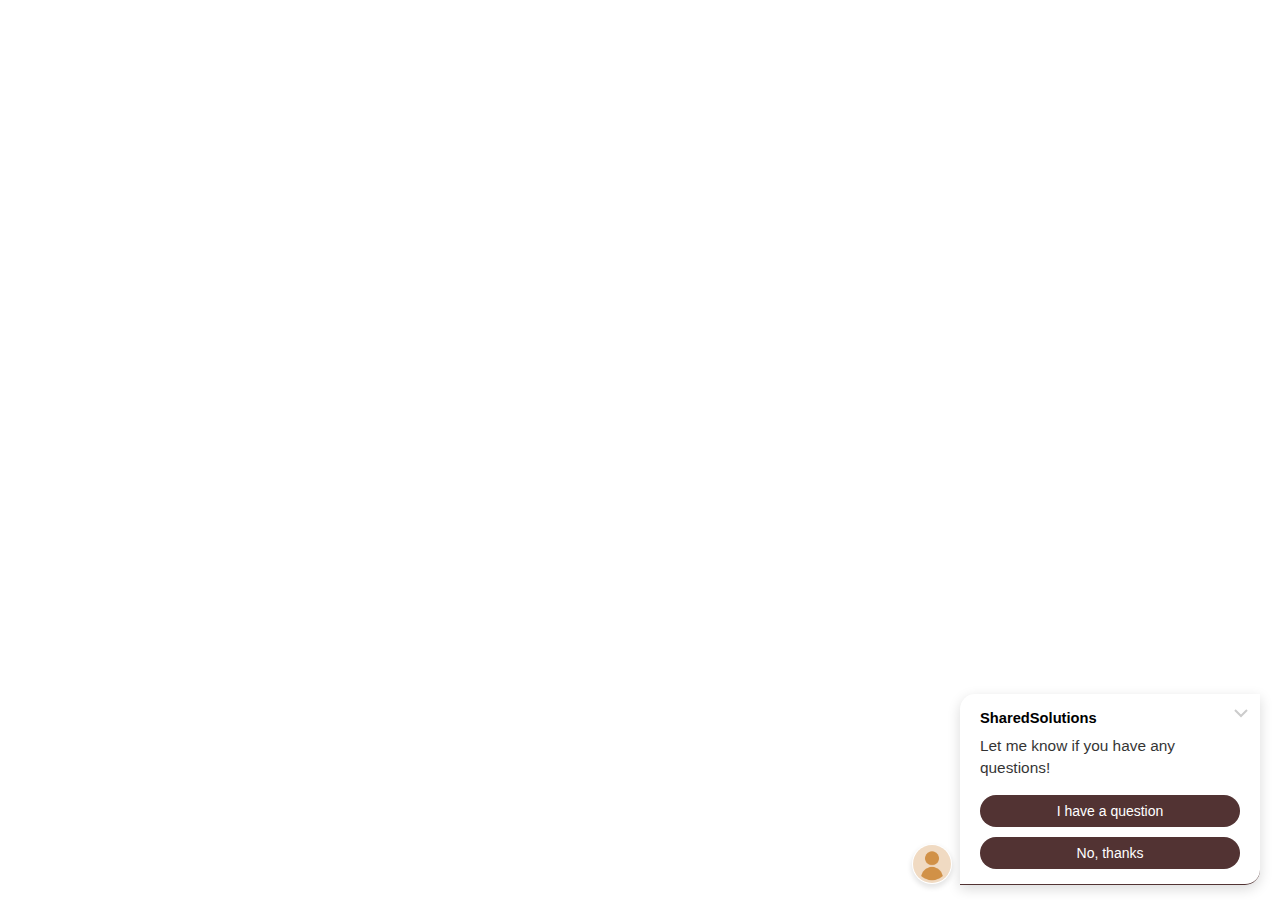
<file: assets/saved_resource.html>
<!DOCTYPE html>
<!-- saved from url=(0029)https://shared-solutions.net/ -->
<html style="height: 100%; width: 100%;"><head><meta http-equiv="Content-Type" content="text/html; charset=UTF-8"><!--<base target="_parent">--><base href="." target="_parent"><link href="./fonts.css" rel="stylesheet"><link href="./widget.frame.css" rel="stylesheet"><script type="text/javascript" defer="" src="./widget.frame.js"></script></head><body><div class="frame-root"><div><div><style> /* reset */
        html {
          box-sizing: border-box;
        }
        *, *:before, *:after {
          box-sizing: inherit;
        }
        html, body, .frame-root, .frame-root > div, .frame-content, .frame-content {
          height: 100%;
          width: 100%;
        }
        input.disabled, textarea.disabled {
          background: #eee;
        }
        html, body, div, span, applet, object, iframe,
        h1, h2, h3, h4, h5, h6, p, blockquote, pre,
        a, abbr, acronym, address, big, cite, code,
        del, dfn, em, img, ins, kbd, q, s, samp,
        small, strike, strong, sub, sup, tt, var,
        b, u, i, center,
        dl, dt, dd, ol, ul, li,
        fieldset, form, label, legend,
        table, caption, tbody, tfoot, thead, tr, th, td,
        article, aside, canvas, details, embed,
        figure, figcaption, footer, header, hgroup,
        menu, nav, output, ruby, section, summary,
        time, mark, audio, video {
        	margin: 0;
        	padding: 0;
        	border: 0;
        	font-size: 100%;
        	font: inherit;
        	vertical-align: baseline;
        }
        /* HTML5 display-role reset for older browsers */
        article, aside, details, figcaption, figure,
        footer, header, hgroup, menu, nav, section {
        	display: block;
        }
        body {
        	line-height: 1;
        }
        ol, ul {
        	list-style: none;
        }
        blockquote, q {
        	quotes: none;
        }
        blockquote:before, blockquote:after,
        q:before, q:after {
        	content: '';
        	content: none;
        }
        table {
        	border-collapse: collapse;
        	border-spacing: 0;
        }
        a {
          text-decoration: none;
        }


        /* custom reset css */
        input, button, select, textarea {
          font-family: "Nunito",Helvetica,Arial,sans-serif;
          font-size: 14px;
        }
        input:focus, button:focus {
          outline: none;
        }
        body {
          line-height: 1.35;
          font-size: 14px;
          -webkit-text-size-adjust: 100%;
        }
        a:hover, body button:hover {
          opacity: 0.8;
        }
        body .anim-btn {
          transition: all 0.2s linear;
          -webkit-backface-visibility: hidden;
          backface-visibility: hidden;
        }
        body .anim-btn-shadow:hover, body .anim-btn-shadow:focus {
          box-shadow: 0px 10px 20px 0px rgba(0,0,0,0.07);
        }
        body .anim-btn:hover, body .anim-btn:focus {
          transform: translate3d(0,-3px,0);
        }
        b, strong, h1, h2, h3, h4, h5, h6 {
          font-weight: bold;
        }
        i, em {
          font-style: italic;
        }
        a {
          word-wrap: break-word;
        }
        blockquote {
          padding: 0px 0 0 10px;
          margin: 0 0 15px;
          border-left: 2px solid #ddd;
        }
        h1 {
          font-size: 2em;
          margin: .5em 0;
        }
        h2 {
          font-size: 1.5em;
          margin: .67em 0;
        }
        h3 {
          font-size: 1.17em;
          margin: .75em 0;
        }
        h4 {
          margin: .83em 0;
        }
        h5 {
          font-size: 0.83em;
          margin: 1.12em 0;
        }
        h6 {
          font-size: 0.75em;
          margin: 1.5em 0;
        }

        .btn {
          display: inline-block;
          padding: 6px 25px;
          margin-bottom: 0;
          line-height: 20px;
          text-align: center;
          vertical-align: middle;
          cursor: pointer;
          margin: 0px;
          border-radius: 20px;
        }
        .btn.disabled, body .btn[disabled] {
          opacity: 0.65;
          filter: alpha(opacity=65);
          -webkit-box-shadow: none;
          -moz-box-shadow: none;
          box-shadow: none;
          background-image: none;
          cursor: default;
        }
        .btn.btn-link {
          border: none;
          background: none;
          text-decoration: underline;
          padding: 5px 13px;
        }
        select,
        textarea,
        input[type="text"],
        input[type="password"],
        input[type="datetime"],
        input[type="datetime-local"],
        input[type="date"],
        input[type="month"],
        input[type="time"],
        input[type="week"],
        input[type="number"],
        input[type="email"],
        input[type="url"],
        input[type="search"],
        input[type="tel"],
        input[type="color"],
        .uneditable-input {
          display: inline-block;
          height: 37px;
          padding: 10px 6px 4px;
          margin-bottom: 10px;
          font-size: 14px;
          line-height: 20px;
          vertical-align: middle;
          outline: none;
        }
        input[placeholder].placeholder, textarea[placeholder].placeholder {
          color: #aaa;
        }
      </style><style>body #header {
        background: #523333;
        color: rgba(255, 255, 255, 1);
        font-size: 1.2em;
      }

      body #header a,
      body #header a:visited,
      body #header a:hover {
        color: rgba(255, 255, 255, 1);
      }

      body a,
      body a:visited,
      body a:hover {
        color: rgb(93,147,169);
      }
      body {
        font-family: "Nunito", Helvetica, Arial, sans-serif;
      }
      body .btn,
      body a.btn,
      body a.btn:visited,
      body a.btn:hover {
        background: #523333;
        border: none;
        color: #fff;
        border-radius: 20px;
      }
      body .btn.btn-link {
        color: rgb(93,147,169);
        text-decoration: none;
      }
      body .btn.btn-link:hover {
        background: none;
        color: rgb(93,147,169);
        text-decoration: underline;
      }
      body select,
      body textarea,
      body input[type="text"],
      body input[type="password"],
      body input[type="datetime"],
      body input[type="datetime-local"],
      body input[type="date"],
      body input[type="month"],
      body input[type="time"],
      body input[type="week"],
      body input[type="number"],
      body input[type="email"],
      body input[type="url"],
      body input[type="search"],
      body input[type="tel"],
      body input[type="color"],
      body .uneditable-input,
      body .faux-input,
      body label.checkbox {
        background: #fff;
        border: none;
        border-bottom: 1px solid #ddd;
        color: #000;
      }
      body select {
        -webkit-appearance: none;
        -webkit-border-radius: 0px;
        background: url("data:image/svg+xml;utf8,<svg version='1.1' xmlns='http://www.w3.org/2000/svg' xmlns:xlink='http://www.w3.org/1999/xlink' width='24' height='24' viewBox='0 0 24 24'><path fill='#444' d='M7.406 7.828l4.594 4.594 4.594-4.594 1.406 1.406-6 6-6-6z'></path></svg>");
        background-position: 100% 50%;
        background-repeat: no-repeat;
      }
      body #body-container textarea {
        border: 1px solid #ddd;
      }
      </style></div><style>
              .reamaze-notify-prompt {
                background: #fff;
                margin: 15px 0;
                position: relative;
                border-radius: 15px 0;
                box-shadow: 0 4px 13px 0px rgba(0,0,0,0.15);
                border-bottom: 1px solid #523333;
              }
            </style><div style="position: absolute; padding: 0px 20px 0px 50px; right: 0px; bottom: 0px;"><style>
        .reamaze-notify-prompt.rmz-prompt-enter,
        .reamaze-notify-prompt.rmz-prompt-appear {
          opacity: 0;
        }
        .reamaze-notify-prompt.rmz-prompt-enter-active,
        .reamaze-notify-prompt.rmz-prompt-appear-active,
        .reamaze-notify-prompt {
          transition: opacity 0.4s linear;
          opacity: 1;
        }
        .reamaze-notify-prompt.rmz-prompt-leave {
          opacity: 1;
          transition: opacity 0.4s linear;
        }
        .reamaze-notify-prompt.rmz-prompt-leave-active {
          opacity: 0;
        }
      </style><div id="notifications"><span><div class="reamaze-notify-prompt" style="width: 300px;"><button aria-label="Close Shoutbox" class="reamaze-minimize-v anim-btn" style="position: absolute; right: 5px; top: 8px; z-index: 2147483647; color: rgb(204, 204, 204); cursor: pointer; display: block; text-decoration: none; border: none; background: none; padding: 7px; margin: 0px; width: auto;"><svg width="14" height="14" style="width: 14px; height: 14px;"><g><path d="m 1,1 l 6,6 l 6,-6" style="stroke: rgb(204, 204, 204); fill: rgba(0, 0, 0, 0); stroke-width: 2;"></path></g></svg></button><div style="height: 100%;"><div style="width: 100%; height: 100%;"><style>
            .rmz-prompt-content:hover {
              opacity: 0.8;
            }
            .rmz-prompt-content p {
              margin-bottom: 0.5em;
            }
            .rmz-prompt-content p:last-child {
              margin-bottom: 0;
            }
            .rmz-prompt-content .btn {
              margin-bottom: 10px;
              width: 100%;
            }
            .rmz-prompt-content .btn:last-child {
              margin-bottom: 0;
            }
            .rmz-prompt-avatars img {
              left: -48px;
              box-shadow: rgba(0, 0, 0, 0.1) 0px 3px 5px 1px;
              background: #fff;
              padding: 1px;
              position: absolute;
            }
            .rmz-prompt-avatar-0 {
              bottom: 0;
              z-index: 3;
            }
            .rmz-prompt-avatar-1 {
              bottom: 20px;
              z-index: 2;
            }
            .rmz-prompt-avatar-2 {
              bottom: 40px;
              z-index: 1;
            }
            .rmz-prompt-user-name {
              margin-bottom: 0.4em;
              padding-right: 10px;
              font-weight: bold;
              font-size: 1.05em;
            }
          </style><div class="rmz-prompt-content" style="width: 100%; height: 100%; cursor: pointer;"><div style="position: relative;"><div style="padding: 15px 20px; overflow: hidden;"><div><div class="rmz-prompt-user-name"><span>SharedSolutions</span></div><div style="opacity: 0.8; line-height: 1.4em; overflow: hidden; overflow-wrap: break-word; font-size: 1.1em;"><p>Let me know if you have any questions!</p></div><div style="margin-top: 1.2em; text-align: center;"><a class="btn anim-btn" title="I have a question">I have a question</a><a class="btn anim-btn" title="No, thanks">No, thanks</a></div></div></div><div class="rmz-prompt-avatars"><img src="./3503b772b0cc447f29f3653ad61d95e3" class="rmz-prompt-avatar-0" style="width: 40px; height: 40px; border-radius: 40px;"></div></div></div></div></div></div></span></div></div></div></div></body></html>
</file>
<file: assets/fonts.css>
/* Begin Nunito */
/* cyrillic-ext */
@font-face {
  font-family: 'Nunito';
  font-style: normal;
  font-weight: 400;
  src: url('https://cdn.reamaze.com/fonts/Nunito-cyrillic-ext-400.woff2') format('woff2');
  unicode-range: U+0460-052F, U+1C80-1C88, U+20B4, U+2DE0-2DFF, U+A640-A69F, U+FE2E-FE2F;
}
/* cyrillic */
@font-face {
  font-family: 'Nunito';
  font-style: normal;
  font-weight: 400;
  src: url('https://cdn.reamaze.com/fonts/Nunito-cyrillic-400.woff2') format('woff2');
  unicode-range: U+0301, U+0400-045F, U+0490-0491, U+04B0-04B1, U+2116;
}
/* vietnamese */
@font-face {
  font-family: 'Nunito';
  font-style: normal;
  font-weight: 400;
  src: url('https://cdn.reamaze.com/fonts/Nunito-vietnamese-400.woff2') format('woff2');
  unicode-range: U+0102-0103, U+0110-0111, U+0128-0129, U+0168-0169, U+01A0-01A1, U+01AF-01B0, U+1EA0-1EF9, U+20AB;
}
/* latin-ext */
@font-face {
  font-family: 'Nunito';
  font-style: normal;
  font-weight: 400;
  src: url('https://cdn.reamaze.com/fonts/Nunito-latin-ext-400.woff2') format('woff2');
  unicode-range: U+0100-024F, U+0259, U+1E00-1EFF, U+2020, U+20A0-20AB, U+20AD-20CF, U+2113, U+2C60-2C7F, U+A720-A7FF;
}
/* latin */
@font-face {
  font-family: 'Nunito';
  font-style: normal;
  font-weight: 400;
  src: url('https://cdn.reamaze.com/fonts/Nunito-latin-400.woff2') format('woff2');
  unicode-range: U+0000-00FF, U+0131, U+0152-0153, U+02BB-02BC, U+02C6, U+02DA, U+02DC, U+2000-206F, U+2074, U+20AC, U+2122, U+2191, U+2193, U+2212, U+2215, U+FEFF, U+FFFD;
}
/* cyrillic-ext */
@font-face {
  font-family: 'Nunito';
  font-style: normal;
  font-weight: 700;
  src: url('https://cdn.reamaze.com/fonts/Nunito-cyrillic-ext-700') format('woff2');
  unicode-range: U+0460-052F, U+1C80-1C88, U+20B4, U+2DE0-2DFF, U+A640-A69F, U+FE2E-FE2F;
}
/* cyrillic */
@font-face {
  font-family: 'Nunito';
  font-style: normal;
  font-weight: 700;
  src: url('https://cdn.reamaze.com/fonts/Nunito-cyrillic-700.woff2') format('woff2');
  unicode-range: U+0301, U+0400-045F, U+0490-0491, U+04B0-04B1, U+2116;
}
/* vietnamese */
@font-face {
  font-family: 'Nunito';
  font-style: normal;
  font-weight: 700;
  src: url('https://cdn.reamaze.com/fonts/Nunito-vietnamese-700.woff2') format('woff2');
  unicode-range: U+0102-0103, U+0110-0111, U+0128-0129, U+0168-0169, U+01A0-01A1, U+01AF-01B0, U+1EA0-1EF9, U+20AB;
}
/* latin-ext */
@font-face {
  font-family: 'Nunito';
  font-style: normal;
  font-weight: 700;
  src: url('https://cdn.reamaze.com/fonts/Nunito-latin-ext-700.woff2') format('woff2');
  unicode-range: U+0100-024F, U+0259, U+1E00-1EFF, U+2020, U+20A0-20AB, U+20AD-20CF, U+2113, U+2C60-2C7F, U+A720-A7FF;
}
/* latin */
@font-face {
  font-family: 'Nunito';
  font-style: normal;
  font-weight: 700;
  src: url('https://cdn.reamaze.com/fonts/Nunito-latin-700.woff2') format('woff2');
  unicode-range: U+0000-00FF, U+0131, U+0152-0153, U+02BB-02BC, U+02C6, U+02DA, U+02DC, U+2000-206F, U+2074, U+20AC, U+2122, U+2191, U+2193, U+2212, U+2215, U+FEFF, U+FFFD;
}
/* cyrillic-ext */
@font-face {
  font-family: 'Nunito';
  font-style: normal;
  font-weight: 300;
  src: url('https://cdn.reamaze.com/fonts/Nunito-cyrillic-ext-300.woff2') format('woff2');
  unicode-range: U+0460-052F, U+1C80-1C88, U+20B4, U+2DE0-2DFF, U+A640-A69F, U+FE2E-FE2F;
}
/* cyrillic */
@font-face {
  font-family: 'Nunito';
  font-style: normal;
  font-weight: 300;
  src: url('https://cdn.reamaze.com/fonts/Nunito-cyrillic-300.woff2') format('woff2');
  unicode-range: U+0301, U+0400-045F, U+0490-0491, U+04B0-04B1, U+2116;
}
/* vietnamese */
@font-face {
  font-family: 'Nunito';
  font-style: normal;
  font-weight: 300;
  src: url('https://cdn.reamaze.com/fonts/Nunito-vietnamese-300.woff2') format('woff2');
  unicode-range: U+0102-0103, U+0110-0111, U+0128-0129, U+0168-0169, U+01A0-01A1, U+01AF-01B0, U+1EA0-1EF9, U+20AB;
}
/* latin-ext */
@font-face {
  font-family: 'Nunito';
  font-style: normal;
  font-weight: 300;
  src: url('https://cdn.reamaze.com/fonts/Nunito-latin-ext-300.woff2') format('woff2');
  unicode-range: U+0100-024F, U+0259, U+1E00-1EFF, U+2020, U+20A0-20AB, U+20AD-20CF, U+2113, U+2C60-2C7F, U+A720-A7FF;
}
/* latin */
@font-face {
  font-family: 'Nunito';
  font-style: normal;
  font-weight: 300;
  src: url('https://cdn.reamaze.com/fonts/Nunito-latin-300.woff2') format('woff2');
  unicode-range: U+0000-00FF, U+0131, U+0152-0153, U+02BB-02BC, U+02C6, U+02DA, U+02DC, U+2000-206F, U+2074, U+20AC, U+2122, U+2191, U+2193, U+2212, U+2215, U+FEFF, U+FFFD;
}
/* cyrillic-ext */
@font-face {
  font-family: 'Nunito';
  font-style: normal;
  font-weight: 600;
  src: url('https://cdn.reamaze.com/fonts/Nunito-cyrillic-ext-600.woff2') format('woff2');
  unicode-range: U+0460-052F, U+1C80-1C88, U+20B4, U+2DE0-2DFF, U+A640-A69F, U+FE2E-FE2F;
}
/* cyrillic */
@font-face {
  font-family: 'Nunito';
  font-style: normal;
  font-weight: 600;
  src: url('https://cdn.reamaze.com/fonts/Nunito-cyrillic-600.woff2') format('woff2');
  unicode-range: U+0301, U+0400-045F, U+0490-0491, U+04B0-04B1, U+2116;
}
/* vietnamese */
@font-face {
  font-family: 'Nunito';
  font-style: normal;
  font-weight: 600;
  src: url('https://cdn.reamaze.com/fonts/Nunito-vietnamese-600.woff2') format('woff2');
  unicode-range: U+0102-0103, U+0110-0111, U+0128-0129, U+0168-0169, U+01A0-01A1, U+01AF-01B0, U+1EA0-1EF9, U+20AB;
}
/* latin-ext */
@font-face {
  font-family: 'Nunito';
  font-style: normal;
  font-weight: 600;
  src: url('https://cdn.reamaze.com/fonts/Nunito-latin-ext-600.woff2') format('woff2');
  unicode-range: U+0100-024F, U+0259, U+1E00-1EFF, U+2020, U+20A0-20AB, U+20AD-20CF, U+2113, U+2C60-2C7F, U+A720-A7FF;
}
/* latin */
@font-face {
  font-family: 'Nunito';
  font-style: normal;
  font-weight: 600;
  src: url('https://cdn.reamaze.com/fonts/Nunito-latin-600.woff2') format('woff2');
  unicode-range: U+0000-00FF, U+0131, U+0152-0153, U+02BB-02BC, U+02C6, U+02DA, U+02DC, U+2000-206F, U+2074, U+20AC, U+2122, U+2191, U+2193, U+2212, U+2215, U+FEFF, U+FFFD;
}

/* End Nunito */

/* Begin Noto Sans */
/* cyrillic-ext */
@font-face {
  font-family: 'Noto Sans';
  font-style: normal;
  font-weight: 400;
  src: url('https://cdn.reamaze.com/fonts/Noto-Sans-cyrillic-ext-400.woff2') format('woff2');
  unicode-range: U+0460-052F, U+1C80-1C88, U+20B4, U+2DE0-2DFF, U+A640-A69F, U+FE2E-FE2F;
}
/* cyrillic */
@font-face {
  font-family: 'Noto Sans';
  font-style: normal;
  font-weight: 400;
  src: url('https://cdn.reamaze.com/fonts/Noto-Sans-cyrillic-400.woff2') format('woff2');
  unicode-range: U+0301, U+0400-045F, U+0490-0491, U+04B0-04B1, U+2116;
}
/* devanagari */
@font-face {
  font-family: 'Noto Sans';
  font-style: normal;
  font-weight: 400;
  src: url('https://cdn.reamaze.com/fonts/Noto-Sans-devanagri-400.woff2') format('woff2');
  unicode-range: U+0900-097F, U+1CD0-1CF6, U+1CF8-1CF9, U+200C-200D, U+20A8, U+20B9, U+25CC, U+A830-A839, U+A8E0-A8FB;
}
/* greek-ext */
@font-face {
  font-family: 'Noto Sans';
  font-style: normal;
  font-weight: 400;
  src: url('https://cdn.reamaze.com/fonts/Noto-Sans-greek-ext-400.woff2') format('woff2');
  unicode-range: U+1F00-1FFF;
}
/* greek */
@font-face {
  font-family: 'Noto Sans';
  font-style: normal;
  font-weight: 400;
  src: url('https://cdn.reamaze.com/fonts/Noto-Sans-greek-400.woff2') format('woff2');
  unicode-range: U+0370-03FF;
}
/* vietnamese */
@font-face {
  font-family: 'Noto Sans';
  font-style: normal;
  font-weight: 400;
  src: url('https://cdn.reamaze.com/fonts/Noto-Sans-vietnamese-400.woff2') format('woff2');
  unicode-range: U+0102-0103, U+0110-0111, U+0128-0129, U+0168-0169, U+01A0-01A1, U+01AF-01B0, U+1EA0-1EF9, U+20AB;
}
/* latin-ext */
@font-face {
  font-family: 'Noto Sans';
  font-style: normal;
  font-weight: 400;
  src: url('https://cdn.reamaze.com/fonts/Noto-Sans-latin-ext-400.woff2') format('woff2');
  unicode-range: U+0100-024F, U+0259, U+1E00-1EFF, U+2020, U+20A0-20AB, U+20AD-20CF, U+2113, U+2C60-2C7F, U+A720-A7FF;
}
/* latin */
@font-face {
  font-family: 'Noto Sans';
  font-style: normal;
  font-weight: 400;
  src: url('https://cdn.reamaze.com/fonts/Noto-Sans-latin-400.woff2') format('woff2');
  unicode-range: U+0000-00FF, U+0131, U+0152-0153, U+02BB-02BC, U+02C6, U+02DA, U+02DC, U+2000-206F, U+2074, U+20AC, U+2122, U+2191, U+2193, U+2212, U+2215, U+FEFF, U+FFFD;
}
/* cyrillic-ext */
@font-face {
  font-family: 'Noto Sans';
  font-style: normal;
  font-weight: 700;
  src: url('https://cdn.reamaze.com/fonts/Noto-Sans-cyrillic-ext-700.woff2') format('woff2');
  unicode-range: U+0460-052F, U+1C80-1C88, U+20B4, U+2DE0-2DFF, U+A640-A69F, U+FE2E-FE2F;
}
/* cyrillic */
@font-face {
  font-family: 'Noto Sans';
  font-style: normal;
  font-weight: 700;
  src: url('https://cdn.reamaze.com/fonts/Noto-Sans-cyrillic-700.woff2') format('woff2');
  unicode-range: U+0301, U+0400-045F, U+0490-0491, U+04B0-04B1, U+2116;
}
/* devanagari */
@font-face {
  font-family: 'Noto Sans';
  font-style: normal;
  font-weight: 700;
  src: url('https://cdn.reamaze.com/fonts/Noto-Sans-devanagari-700.woff2') format('woff2');
  unicode-range: U+0900-097F, U+1CD0-1CF6, U+1CF8-1CF9, U+200C-200D, U+20A8, U+20B9, U+25CC, U+A830-A839, U+A8E0-A8FB;
}
/* greek-ext */
@font-face {
  font-family: 'Noto Sans';
  font-style: normal;
  font-weight: 700;
  src: url('https://cdn.reamaze.com/fonts/Noto-Sans-greek-ext-700.woff2') format('woff2');
  unicode-range: U+1F00-1FFF;
}
/* greek */
@font-face {
  font-family: 'Noto Sans';
  font-style: normal;
  font-weight: 700;
  src: url('https://cdn.reamaze.com/fonts/Noto-Sans-greek-700.woff2') format('woff2');
  unicode-range: U+0370-03FF;
}
/* vietnamese */
@font-face {
  font-family: 'Noto Sans';
  font-style: normal;
  font-weight: 700;
  src: url('https://cdn.reamaze.com/fonts/Noto-Sans-vietnamese-700.woff2') format('woff2');
  unicode-range: U+0102-0103, U+0110-0111, U+0128-0129, U+0168-0169, U+01A0-01A1, U+01AF-01B0, U+1EA0-1EF9, U+20AB;
}
/* latin-ext */
@font-face {
  font-family: 'Noto Sans';
  font-style: normal;
  font-weight: 700;
  src: url('https://cdn.reamaze.com/fonts/Noto-Sans-latin-ext-700.woff2') format('woff2');
  unicode-range: U+0100-024F, U+0259, U+1E00-1EFF, U+2020, U+20A0-20AB, U+20AD-20CF, U+2113, U+2C60-2C7F, U+A720-A7FF;
}
/* latin */
@font-face {
  font-family: 'Noto Sans';
  font-style: normal;
  font-weight: 700;
  src: url('https://cdn.reamaze.com/fonts/Noto-Sans-latin-700.woff2') format('woff2');
  unicode-range: U+0000-00FF, U+0131, U+0152-0153, U+02BB-02BC, U+02C6, U+02DA, U+02DC, U+2000-206F, U+2074, U+20AC, U+2122, U+2191, U+2193, U+2212, U+2215, U+FEFF, U+FFFD;
}
/* End Noto Sans */

/* Begin Source Code Pro */
/* cyrillic-ext */
@font-face {
  font-family: 'Source Code Pro';
  font-style: normal;
  font-weight: 400;
  src: url('https://cdn.reamaze.com/fonts/Source-Code-Pro-cyrillic-ext-400.woff2') format('woff2');
  unicode-range: U+0460-052F, U+1C80-1C88, U+20B4, U+2DE0-2DFF, U+A640-A69F, U+FE2E-FE2F;
}
/* cyrillic */
@font-face {
  font-family: 'Source Code Pro';
  font-style: normal;
  font-weight: 400;
  src: url('https://cdn.reamaze.com/fonts/Source-Code-Pro-cyrillic-400.woff2') format('woff2');
  unicode-range: U+0301, U+0400-045F, U+0490-0491, U+04B0-04B1, U+2116;
}
/* greek-ext */
@font-face {
  font-family: 'Source Code Pro';
  font-style: normal;
  font-weight: 400;
  src: url('https://cdn.reamaze.com/fonts/Source-Code-Pro-greek-ext-400.woff2') format('woff2');
  unicode-range: U+1F00-1FFF;
}
/* greek */
@font-face {
  font-family: 'Source Code Pro';
  font-style: normal;
  font-weight: 400;
  src: url('https://cdn.reamaze.com/fonts/Source-Code-Pro-greek-400.woff2') format('woff2');
  unicode-range: U+0370-03FF;
}
/* vietnamese */
@font-face {
  font-family: 'Source Code Pro';
  font-style: normal;
  font-weight: 400;
  src: url('https://cdn.reamaze.com/fonts/Source-Code-Pro-vietnamese-400.woff2') format('woff2');
  unicode-range: U+0102-0103, U+0110-0111, U+0128-0129, U+0168-0169, U+01A0-01A1, U+01AF-01B0, U+1EA0-1EF9, U+20AB;
}
/* latin-ext */
@font-face {
  font-family: 'Source Code Pro';
  font-style: normal;
  font-weight: 400;
  src: url('https://cdn.reamaze.com/fonts/Source-Code-Pro-latin-ext-400.woff2') format('woff2');
  unicode-range: U+0100-024F, U+0259, U+1E00-1EFF, U+2020, U+20A0-20AB, U+20AD-20CF, U+2113, U+2C60-2C7F, U+A720-A7FF;
}
/* latin */
@font-face {
  font-family: 'Source Code Pro';
  font-style: normal;
  font-weight: 400;
  src: url('https://cdn.reamaze.com/fonts/Source-Code-Pro-latin-400.woff2') format('woff2');
  unicode-range: U+0000-00FF, U+0131, U+0152-0153, U+02BB-02BC, U+02C6, U+02DA, U+02DC, U+2000-206F, U+2074, U+20AC, U+2122, U+2191, U+2193, U+2212, U+2215, U+FEFF, U+FFFD;
}
/* cyrillic-ext */
@font-face {
  font-family: 'Source Code Pro';
  font-style: normal;
  font-weight: 600;
  src: url('https://cdn.reamaze.com/fonts/ Source-Code-Pro-cyrillic-ext-600.woff2') format('woff2');
  unicode-range: U+0460-052F, U+1C80-1C88, U+20B4, U+2DE0-2DFF, U+A640-A69F, U+FE2E-FE2F;
}
/* cyrillic */
@font-face {
  font-family: 'Source Code Pro';
  font-style: normal;
  font-weight: 600;
  src: url('https://cdn.reamaze.com/fonts/Source-Code-Pro-cyrillic-600.woff2') format('woff2');
  unicode-range: U+0301, U+0400-045F, U+0490-0491, U+04B0-04B1, U+2116;
}
/* greek-ext */
@font-face {
  font-family: 'Source Code Pro';
  font-style: normal;
  font-weight: 600;
  src: url('https://cdn.reamaze.com/fonts/Source-Code-Pro-greek-ext-600.woff2') format('woff2');
  unicode-range: U+1F00-1FFF;
}
/* greek */
@font-face {
  font-family: 'Source Code Pro';
  font-style: normal;
  font-weight: 600;
  src: url('https://cdn.reamaze.com/fonts/Source-Code-Pro-greek-600.woff2') format('woff2');
  unicode-range: U+0370-03FF;
}
/* vietnamese */
@font-face {
  font-family: 'Source Code Pro';
  font-style: normal;
  font-weight: 600;
  src: url('https://cdn.reamaze.com/fonts/Source-Code-Pro-vietnamese-600.woff2') format('woff2');
  unicode-range: U+0102-0103, U+0110-0111, U+0128-0129, U+0168-0169, U+01A0-01A1, U+01AF-01B0, U+1EA0-1EF9, U+20AB;
}
/* latin-ext */
@font-face {
  font-family: 'Source Code Pro';
  font-style: normal;
  font-weight: 600;
  src: url('https://cdn.reamaze.com/fonts/Source-Code-Pro-latin-ext-600.woff2') format('woff2');
  unicode-range: U+0100-024F, U+0259, U+1E00-1EFF, U+2020, U+20A0-20AB, U+20AD-20CF, U+2113, U+2C60-2C7F, U+A720-A7FF;
}
/* latin */
@font-face {
  font-family: 'Source Code Pro';
  font-style: normal;
  font-weight: 600;
  src: url('https://cdn.reamaze.com/fonts/Source-Code-Pro-latin-600.woff2') format('woff2');
  unicode-range: U+0000-00FF, U+0131, U+0152-0153, U+02BB-02BC, U+02C6, U+02DA, U+02DC, U+2000-206F, U+2074, U+20AC, U+2122, U+2191, U+2193, U+2212, U+2215, U+FEFF, U+FFFD;
}
/* End Source Code Pro */

/* Begin Source Sans Pro */
/* cyrillic-ext */
@font-face {
  font-family: 'Source Sans Pro';
  font-style: normal;
  font-weight: 200;
  src: url('https://cdn.reamaze.com/fonts/Source-Sans-Pro-cyrillic-ext-200.woff2') format('woff2');
  unicode-range: U+0460-052F, U+1C80-1C88, U+20B4, U+2DE0-2DFF, U+A640-A69F, U+FE2E-FE2F;
}
/* cyrillic */
@font-face {
  font-family: 'Source Sans Pro';
  font-style: normal;
  font-weight: 200;
  src: url('https://cdn.reamaze.com/fonts/Source-Sans-Pro-cyrillic-200.woff2') format('woff2');
  unicode-range: U+0301, U+0400-045F, U+0490-0491, U+04B0-04B1, U+2116;
}
/* greek-ext */
@font-face {
  font-family: 'Source Sans Pro';
  font-style: normal;
  font-weight: 200;
  src: url('https://cdn.reamaze.com/fonts/Source-Sans-Pro-greek-ext-200.woff2') format('woff2');
  unicode-range: U+1F00-1FFF;
}
/* greek */
@font-face {
  font-family: 'Source Sans Pro';
  font-style: normal;
  font-weight: 200;
  src: url('https://cdn.reamaze.com/fonts/Source-Sans-Pro-greek-200.woff2') format('woff2');
  unicode-range: U+0370-03FF;
}
/* vietnamese */
@font-face {
  font-family: 'Source Sans Pro';
  font-style: normal;
  font-weight: 200;
  src: url('https://cdn.reamaze.com/fonts/Source-Sans-Pro-latin-ext-200.woff2') format('woff2');
  unicode-range: U+0102-0103, U+0110-0111, U+0128-0129, U+0168-0169, U+01A0-01A1, U+01AF-01B0, U+1EA0-1EF9, U+20AB;
}
/* latin-ext */
@font-face {
  font-family: 'Source Sans Pro';
  font-style: normal;
  font-weight: 200;
  src: url('https://cdn.reamaze.com/fonts/Source-Sans-Pro-cyrillic-ext-200.woff2') format('woff2');
  unicode-range: U+0100-024F, U+0259, U+1E00-1EFF, U+2020, U+20A0-20AB, U+20AD-20CF, U+2113, U+2C60-2C7F, U+A720-A7FF;
}
/* latin */
@font-face {
  font-family: 'Source Sans Pro';
  font-style: normal;
  font-weight: 200;
  src: url('https://cdn.reamaze.com/fonts/Source-Sans-Pro-latin-200.woff2') format('woff2');
  unicode-range: U+0000-00FF, U+0131, U+0152-0153, U+02BB-02BC, U+02C6, U+02DA, U+02DC, U+2000-206F, U+2074, U+20AC, U+2122, U+2191, U+2193, U+2212, U+2215, U+FEFF, U+FFFD;
}
/* cyrillic-ext */
@font-face {
  font-family: 'Source Sans Pro';
  font-style: normal;
  font-weight: 300;
  src: url('https://cdn.reamaze.com/fonts/Source-Sans-Pro-cyrillic-ext-300.woff2') format('woff2');
  unicode-range: U+0460-052F, U+1C80-1C88, U+20B4, U+2DE0-2DFF, U+A640-A69F, U+FE2E-FE2F;
}
/* cyrillic */
@font-face {
  font-family: 'Source Sans Pro';
  font-style: normal;
  font-weight: 300;
  src: url('https://cdn.reamaze.com/fonts/Source-Sans-Pro-cyrillic-300.woff2') format('woff2');
  unicode-range: U+0301, U+0400-045F, U+0490-0491, U+04B0-04B1, U+2116;
}
/* greek-ext */
@font-face {
  font-family: 'Source Sans Pro';
  font-style: normal;
  font-weight: 300;
  src: url('https://cdn.reamaze.com/fonts/Source-Sans-Pro-greek-ext-300.woff2') format('woff2');
  unicode-range: U+1F00-1FFF;
}
/* greek */
@font-face {
  font-family: 'Source Sans Pro';
  font-style: normal;
  font-weight: 300;
  src: url('https://cdn.reamaze.com/fonts/ Source-Sans-Pro-greek-300.woff2') format('woff2');
  unicode-range: U+0370-03FF;
}
/* vietnamese */
@font-face {
  font-family: 'Source Sans Pro';
  font-style: normal;
  font-weight: 300;
  src: url('https://cdn.reamaze.com/fonts/Source-Sans-Pro-vietnamese-300.woff2') format('woff2');
  unicode-range: U+0102-0103, U+0110-0111, U+0128-0129, U+0168-0169, U+01A0-01A1, U+01AF-01B0, U+1EA0-1EF9, U+20AB;
}
/* latin-ext */
@font-face {
  font-family: 'Source Sans Pro';
  font-style: normal;
  font-weight: 300;
  src: url('https://cdn.reamaze.com/fonts/Source-Sans-Pro-latin-ext-300.woff2') format('woff2');
  unicode-range: U+0100-024F, U+0259, U+1E00-1EFF, U+2020, U+20A0-20AB, U+20AD-20CF, U+2113, U+2C60-2C7F, U+A720-A7FF;
}
/* latin */
@font-face {
  font-family: 'Source Sans Pro';
  font-style: normal;
  font-weight: 300;
  src: url('https://cdn.reamaze.com/fonts/Source-Sans-Pro-latin-300.woff2') format('woff2');
  unicode-range: U+0000-00FF, U+0131, U+0152-0153, U+02BB-02BC, U+02C6, U+02DA, U+02DC, U+2000-206F, U+2074, U+20AC, U+2122, U+2191, U+2193, U+2212, U+2215, U+FEFF, U+FFFD;
}
/* cyrillic-ext */
@font-face {
  font-family: 'Source Sans Pro';
  font-style: normal;
  font-weight: 400;
  src: url('https://cdn.reamaze.com/fonts/Source-Sans-Pro-cyrillic-ext-400.woff2') format('woff2');
  unicode-range: U+0460-052F, U+1C80-1C88, U+20B4, U+2DE0-2DFF, U+A640-A69F, U+FE2E-FE2F;
}
/* cyrillic */
@font-face {
  font-family: 'Source Sans Pro';
  font-style: normal;
  font-weight: 400;
  src: url('https://cdn.reamaze.com/fonts/Source-Sans-Pro-cyrillic-400.woff2 ') format('woff2');
  unicode-range: U+0301, U+0400-045F, U+0490-0491, U+04B0-04B1, U+2116;
}
/* greek-ext */
@font-face {
  font-family: 'Source Sans Pro';
  font-style: normal;
  font-weight: 400;
  src: url('https://cdn.reamaze.com/fonts/Source-Sans-Pro-greek-ext-400.woff2') format('woff2');
  unicode-range: U+1F00-1FFF;
}
/* greek */
@font-face {
  font-family: 'Source Sans Pro';
  font-style: normal;
  font-weight: 400;
  src: url('https://cdn.reamaze.com/fonts/Source-Sans-Pro-greek-400.woff2 ') format('woff2');
  unicode-range: U+0370-03FF;
}
/* vietnamese */
@font-face {
  font-family: 'Source Sans Pro';
  font-style: normal;
  font-weight: 400;
  src: url('https://cdn.reamaze.com/fonts/Source-Sans-Pro-vietnamese-400.woff2 ') format('woff2');
  unicode-range: U+0102-0103, U+0110-0111, U+0128-0129, U+0168-0169, U+01A0-01A1, U+01AF-01B0, U+1EA0-1EF9, U+20AB;
}
/* latin-ext */
@font-face {
  font-family: 'Source Sans Pro';
  font-style: normal;
  font-weight: 400;
  src: url('https://cdn.reamaze.com/fonts/Source-Sans-Pro-latin-ext-400.woff2 ') format('woff2');
  unicode-range: U+0100-024F, U+0259, U+1E00-1EFF, U+2020, U+20A0-20AB, U+20AD-20CF, U+2113, U+2C60-2C7F, U+A720-A7FF;
}
/* latin */
@font-face {
  font-family: 'Source Sans Pro';
  font-style: normal;
  font-weight: 400;
  src: url('https://cdn.reamaze.com/fonts/Source-Sans-Pro-latin-400.woff2') format('woff2');
  unicode-range: U+0000-00FF, U+0131, U+0152-0153, U+02BB-02BC, U+02C6, U+02DA, U+02DC, U+2000-206F, U+2074, U+20AC, U+2122, U+2191, U+2193, U+2212, U+2215, U+FEFF, U+FFFD;
}
/* cyrillic-ext */
@font-face {
  font-family: 'Source Sans Pro';
  font-style: normal;
  font-weight: 600;
  src: url('https://cdn.reamaze.com/fonts/Source-Sans-Pro-cyrillic-ext-600.woff2') format('woff2');
  unicode-range: U+0460-052F, U+1C80-1C88, U+20B4, U+2DE0-2DFF, U+A640-A69F, U+FE2E-FE2F;
}
/* cyrillic */
@font-face {
  font-family: 'Source Sans Pro';
  font-style: normal;
  font-weight: 600;
  src: url('https://cdn.reamaze.com/fonts/Source-Sans-Pro-cyrillic-600.woff2') format('woff2');
  unicode-range: U+0301, U+0400-045F, U+0490-0491, U+04B0-04B1, U+2116;
}
/* greek-ext */
@font-face {
  font-family: 'Source Sans Pro';
  font-style: normal;
  font-weight: 600;
  src: url('https://cdn.reamaze.com/fonts/Source-Sans-Pro-greek-ext-600.woff2') format('woff2');
  unicode-range: U+1F00-1FFF;
}
/* greek */
@font-face {
  font-family: 'Source Sans Pro';
  font-style: normal;
  font-weight: 600;
  src: url('https://cdn.reamaze.com/fonts/Source-Sans-Pro-greek-600.woff2') format('woff2');
  unicode-range: U+0370-03FF;
}
/* vietnamese */
@font-face {
  font-family: 'Source Sans Pro';
  font-style: normal;
  font-weight: 600;
  src: url('https://cdn.reamaze.com/fonts/Source-Sans-Pro-vietnamese-600.woff2') format('woff2');
  unicode-range: U+0102-0103, U+0110-0111, U+0128-0129, U+0168-0169, U+01A0-01A1, U+01AF-01B0, U+1EA0-1EF9, U+20AB;
}
/* latin-ext */
@font-face {
  font-family: 'Source Sans Pro';
  font-style: normal;
  font-weight: 600;
  src: url('https://cdn.reamaze.com/fonts/Source-Sans-Pro-latin-ext-600.woff2') format('woff2');
  unicode-range: U+0100-024F, U+0259, U+1E00-1EFF, U+2020, U+20A0-20AB, U+20AD-20CF, U+2113, U+2C60-2C7F, U+A720-A7FF;
}
/* latin */
@font-face {
  font-family: 'Source Sans Pro';
  font-style: normal;
  font-weight: 600;
  src: url('https://cdn.reamaze.com/fonts/Source-Sans-Pro-latin-600.woff2') format('woff2');
  unicode-range: U+0000-00FF, U+0131, U+0152-0153, U+02BB-02BC, U+02C6, U+02DA, U+02DC, U+2000-206F, U+2074, U+20AC, U+2122, U+2191, U+2193, U+2212, U+2215, U+FEFF, U+FFFD;
}
/* End Source Sans Pro */

/* Begin Sacramento */
/* latin-ext */
@font-face {
  font-family: 'Sacramento';
  font-style: normal;
  font-weight: 400;
  src: url('https://cdn.reamaze.com/fonts/Sacramento-latin-ext-400.woff2') format('woff2');
  unicode-range: U+0100-024F, U+0259, U+1E00-1EFF, U+2020, U+20A0-20AB, U+20AD-20CF, U+2113, U+2C60-2C7F, U+A720-A7FF;
}
/* latin */
@font-face {
  font-family: 'Sacramento';
  font-style: normal;
  font-weight: 400;
  src: url('https://cdn.reamaze.com/fonts/Sacramento-latin-400.woff2') format('woff2');
  unicode-range: U+0000-00FF, U+0131, U+0152-0153, U+02BB-02BC, U+02C6, U+02DA, U+02DC, U+2000-206F, U+2074, U+20AC, U+2122, U+2191, U+2193, U+2212, U+2215, U+FEFF, U+FFFD;
}
/* End Sacramento */

/* Begin Gochi Hand */
/* latin */
@font-face {
  font-family: 'Gochi Hand';
  font-style: normal;
  font-weight: 400;
  font-display: fallback;
  src: url('https://cdn.reamaze.com/fonts/Gochi-Hand-latin-400.woff2') format('woff2');
  unicode-range: U+0000-00FF, U+0131, U+0152-0153, U+02BB-02BC, U+02C6, U+02DA, U+02DC, U+2000-206F, U+2074, U+20AC, U+2122, U+2191, U+2193, U+2212, U+2215, U+FEFF, U+FFFD;
}
/* End Gochi Hand */
</file>
